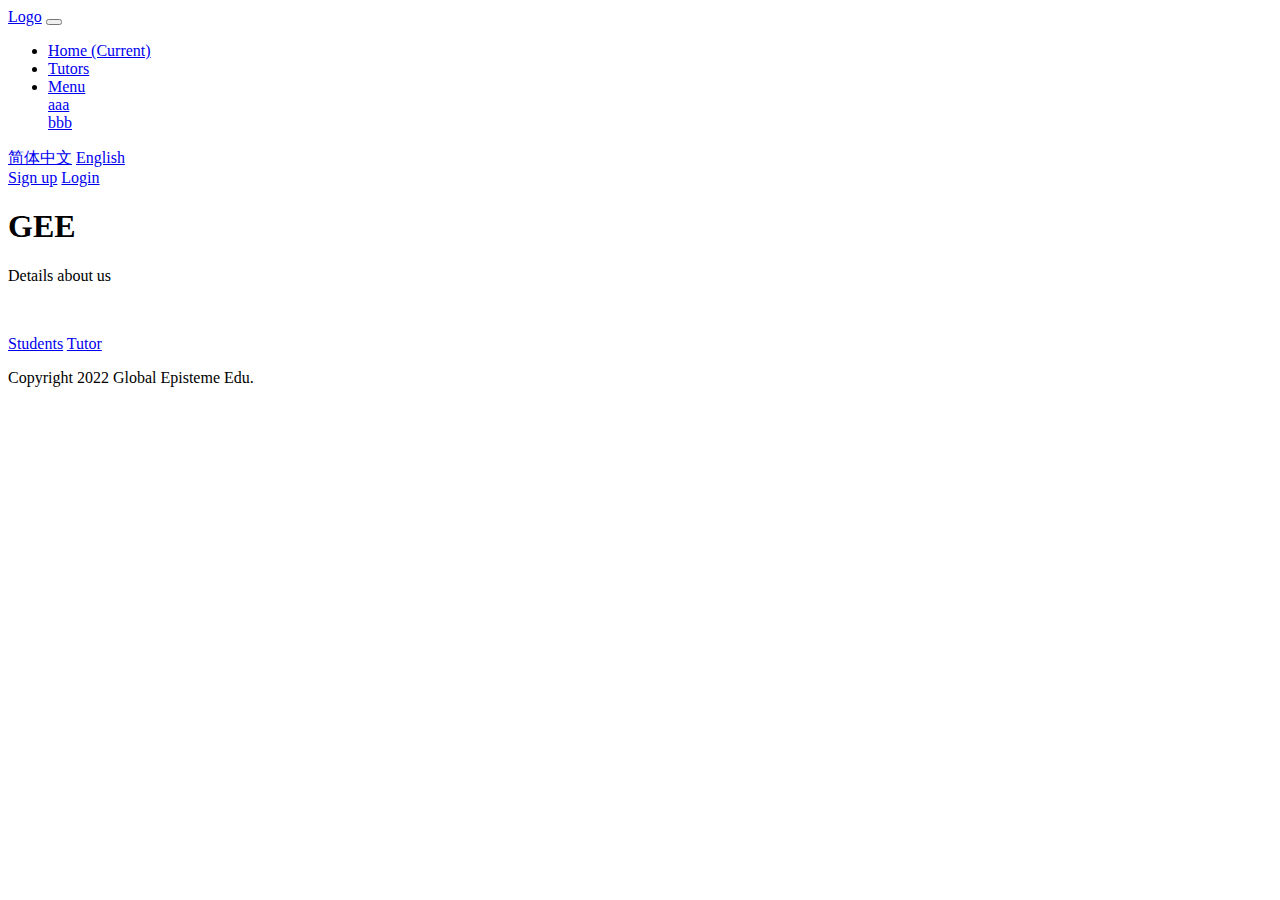
<file: index.html>
<!DOCTYPE html>
<head>
    <meta charset="UTF-8">
    <meta http-equiv="X-UA-Compatible" content="IE=edge">
    <meta name="viewport" content="with=device-width, initial-scale=1">
    <title>GEE</title>
    <link rel="stylesheet" href="https://cdn.jsdelivr.net/npm/bootstrap@4.6.1/dist/css/bootstrap.min.css" integrity="sha384-zCbKRCUGaJDkqS1kPbPd7TveP5iyJE0EjAuZQTgFLD2ylzuqKfdKlfG/eSrtxUkn" crossorigin="anonymous">
    <script src="https://cdn.jsdelivr.net/npm/jquery@3.5.1/dist/jquery.min.js" crossorigin="anonymous"></script>
    <script src="https://cdn.jsdelivr.net/npm/bootstrap@4.6.1/dist/js/bootstrap.bundle.min.js" integrity="sha384-fQybjgWLrvvRgtW6bFlB7jaZrFsaBXjsOMm/tB9LTS58ONXgqbR9W8oWht/amnpF" crossorigin="anonymous"></script>
    <script src="js/translator.js"></script>
</head>
<body>
<nav class="navbar navbar-expand-lg navbar-light bg-light">
    <a class="navbar-brand" href="#">Logo</a>
    <button class="navbar-toggler" type="button" data-toggle="collapse" data-target="#navbarSupportedContent" aria-controls="navbarSupportedContent"
            aria-expanded="false" aria-label="Toggle navigation"><span class="navbar-toggler-icon"></span> </button>
    <div class="collapse navbar-collapse" id="navbarSupportedContent">
        <ul class="navbar-nav mr-auto">
            <li class="nav-item active"> <a class="nav-link" href="index.html">Home <span class="sr-only">(Current)</span></a> </li>
            <li class="nav-item"><a class="nav-link" href="#">Tutors</a></li>
            <li class="nav-item dropdown">
                <a class="nav-link dropdown-toggle" href="#" id="navbarDropdown" role="button" data-toggle="dropdown"
                   aria-haspopup="true" aria-expanded="false"> Menu </a>
                <div class="dropdown-menu" aria-labelledby="navbarDropdown">
                    <a class="dropdown-item" href="#">aaa</a>
                    <div class="dropdown-divider"></div>
                    <a class="dropdown-item" href="#">bbb</a>
                </div>
            </li>
        </ul>
        <a href="#" id="zhBtn">简体中文</a> <a href="#" id="enBtn">English</a>
        <form class="form-check-inline my-2 my-lg-0">
            <a href="Register.html" class="btn btn-outline-primary my-2 my-lg-0">Sign up</a>
            <a href="Login.html" class="btn btn-outline-success my-2 my-sm-0">Login</a>
        </form>
    </div>
</nav>
<header>
    <div class="jumbotron">
        <div class="container">
            <div class="row">
                <div class="col-md-12">
                    <h1 class="text-center">GEE</h1>
                    <p class="text-center">Details about us</p>
                    <p>&nbsp;</p>
                    <p class="text-center"><a href="#" class="btn btn-success btn-lg" lang role="button">Students</a> <a href="#" class="btn btn-primary btn-lg" lang role="button">Tutor</a></p>
                </div>
            </div>
        </div>
    </div>
</header>

<footer>
    <div class="container">
        <div class="row">
            <div class="col-md-12">
                <p class="text-center">Copyright 2022 Global Episteme Edu.</p>
            </div>
        </div>
    </div>
</footer>
</body>
</html>
</file>
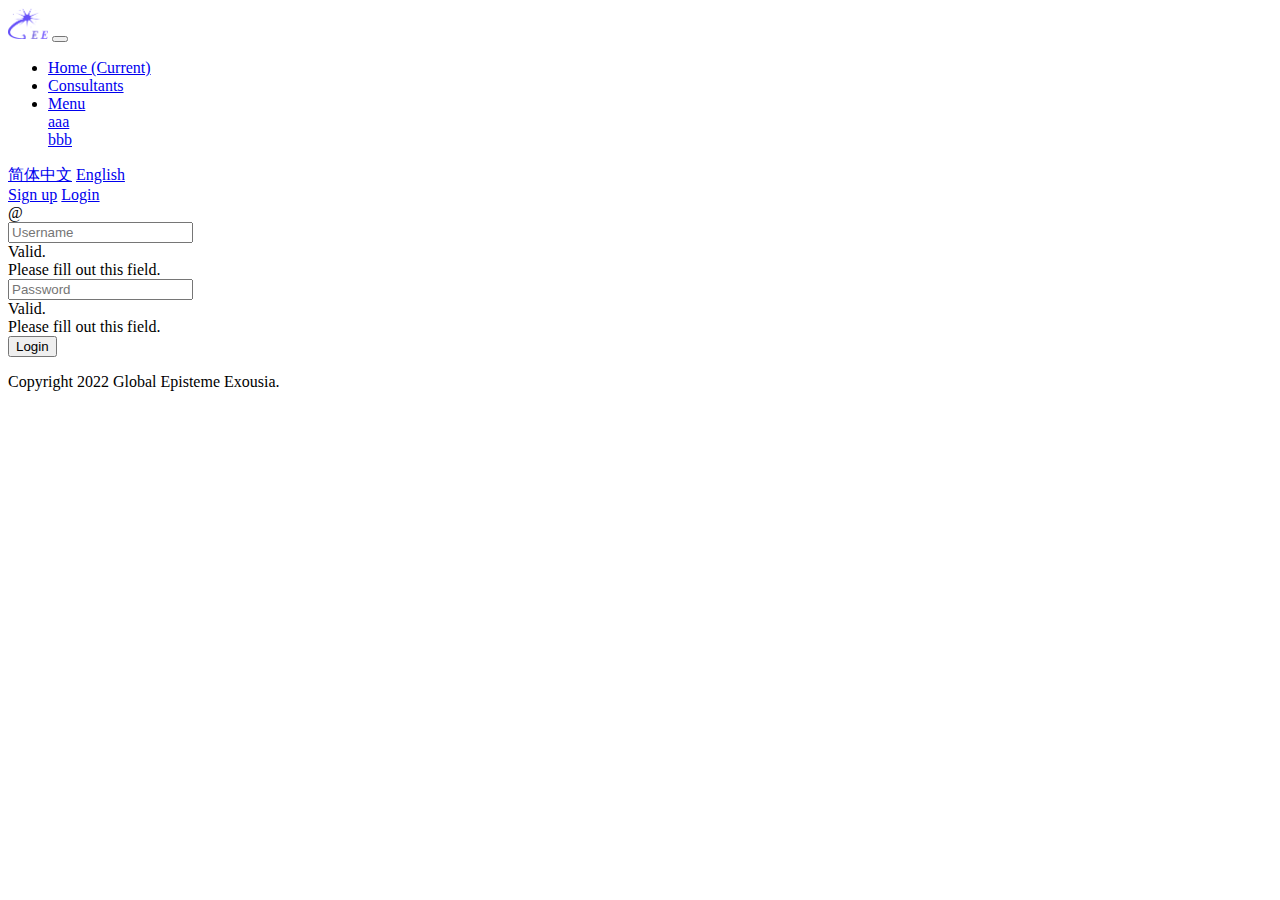
<file: Login.html>
<!DOCTYPE html>
<head>
    <meta charset="UTF-8">
    <meta http-equiv="X-UA-Compatible" content="IE=edge">
    <meta name="viewport" content="with=device-width, initial-scale=1">
    <meta charset="UTF-8">
    <title>GEE - Login Page</title>
    <link rel="stylesheet" href="https://cdn.jsdelivr.net/npm/bootstrap@4.6.1/dist/css/bootstrap.min.css" integrity="sha384-zCbKRCUGaJDkqS1kPbPd7TveP5iyJE0EjAuZQTgFLD2ylzuqKfdKlfG/eSrtxUkn" crossorigin="anonymous">
    <script src="https://cdn.jsdelivr.net/npm/jquery@3.5.1/dist/jquery.min.js" crossorigin="anonymous"></script>
    <script src="https://cdn.jsdelivr.net/npm/bootstrap@4.6.1/dist/js/bootstrap.bundle.min.js" integrity="sha384-fQybjgWLrvvRgtW6bFlB7jaZrFsaBXjsOMm/tB9LTS58ONXgqbR9W8oWht/amnpF" crossorigin="anonymous"></script>
    <script src="js/translator.js"></script>
    <script>
        // Disable form submissions if there are invalid fields
        (function() {
            'use strict';
            window.addEventListener('load', function() {
                // Get the forms we want to add validation styles to
                var forms = document.getElementsByClassName('needs-validation');
                // Loop over them and prevent submission
                var validation = Array.prototype.filter.call(forms, function(form) {
                    form.addEventListener('submit', function(event) {
                        if (form.checkValidity() === false) {
                            event.preventDefault();
                            event.stopPropagation();
                        }
                        form.classList.add('was-validated');
                    }, false);
                });
            }, false);
        })();
    </script>
</head>
<body>
<nav class="navbar navbar-expand-lg navbar-light bg-light">
    <a class="navbar-brand" href="#"><img src="assets/GEE%20Logo.png" alt="Logo" style="width:40px;"></a>
    <button class="navbar-toggler" type="button" data-toggle="collapse" data-target="#navbarSupportedContent" aria-controls="navbarSupportedContent"
            aria-expanded="false" aria-label="Toggle navigation"><span class="navbar-toggler-icon"></span> </button>
    <div class="collapse navbar-collapse" id="navbarSupportedContent">
        <ul class="navbar-nav mr-auto">
            <li class="nav-item active"> <a class="nav-link" href="index.php">Home <span class="sr-only">(Current)</span></a> </li>
            <li class="nav-item"><a class="nav-link" href="show_consultant.php">Consultants</a></li>
            <li class="nav-item dropdown">
                <a class="nav-link dropdown-toggle" href="#" id="navbarDropdown" role="button" data-toggle="dropdown"
                   aria-haspopup="true" aria-expanded="false"> Menu </a>
                <div class="dropdown-menu" aria-labelledby="navbarDropdown">
                    <a class="dropdown-item" href="#">aaa</a>
                    <div class="dropdown-divider"></div>
                    <a class="dropdown-item" href="#">bbb</a>
                </div>
            </li>
        </ul>
        <a href="#" id="zhBtn">简体中文</a> <a href="#" id="enBtn">English</a>
        <form class="form-check-inline my-2 my-lg-0">
            <a href="Register.html" class="btn btn-outline-primary my-2 my-lg-0">Sign up</a>
            <a href="Login.html" class="btn btn-outline-success my-2 my-sm-0">Login</a>
        </form>
    </div>
</nav>
<header>
    <div class="jumbotron">
        <div class="container">
            <div class="row">
                <div class="col-md-12">
                    <form action="login.php" method="post" enctype="multipart/form-data" class="needs-validation" novalidate>
                        <div class="input-group mb-3">
                            <div class="input-group-prepend">
                                <span class="input-group-text">@</span>
                            </div>
                            <input type="text" name="username" maxlength="16" class="form-control" placeholder="Username" required>
                            <div class="valid-feedback">Valid.</div>
                            <div class="invalid-feedback">Please fill out this field.</div>
                        </div>
                        <div class="input-group mb-3">
                            <input type="password" name="password" minlength="6" maxlength="16" class="form-control" placeholder="Password" required>
                            <div class="valid-feedback">Valid.</div>
                            <div class="invalid-feedback">Please fill out this field.</div>
                        </div>
                        <div class="input-group mb-3">
                            <button type="submit" class="btn btn-success" id="login_form">Login</button>
                        </div>
                    </form>
                </div>
            </div>
        </div>
    </div>
</header>
<footer>
    <div class="jumbotron">
        <div class="container">
            <div class="row">
                <div class="col-md-12">
                    <p class="text-center">Copyright 2022 Global Episteme Exousia.</p>
                </div>
            </div>
        </div>
    </div>
</footer>
</body>
</html>
</file>
